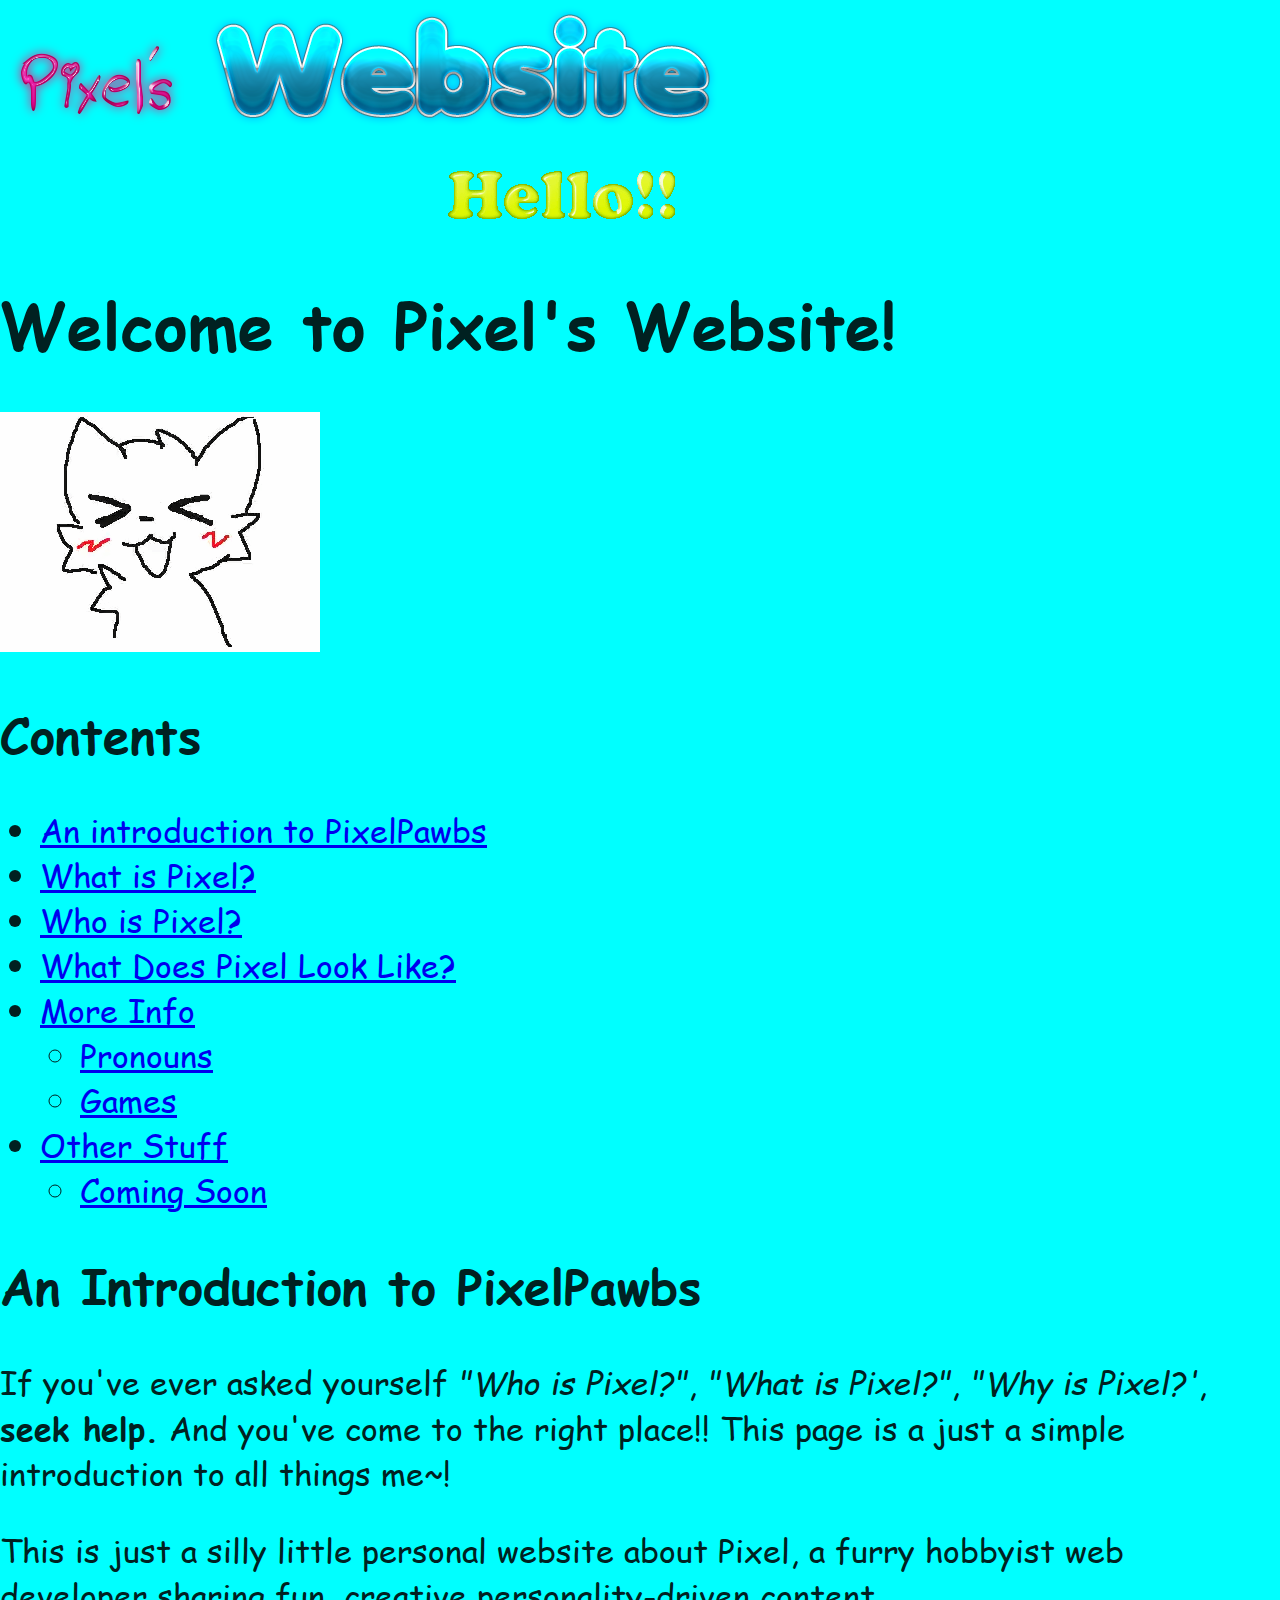
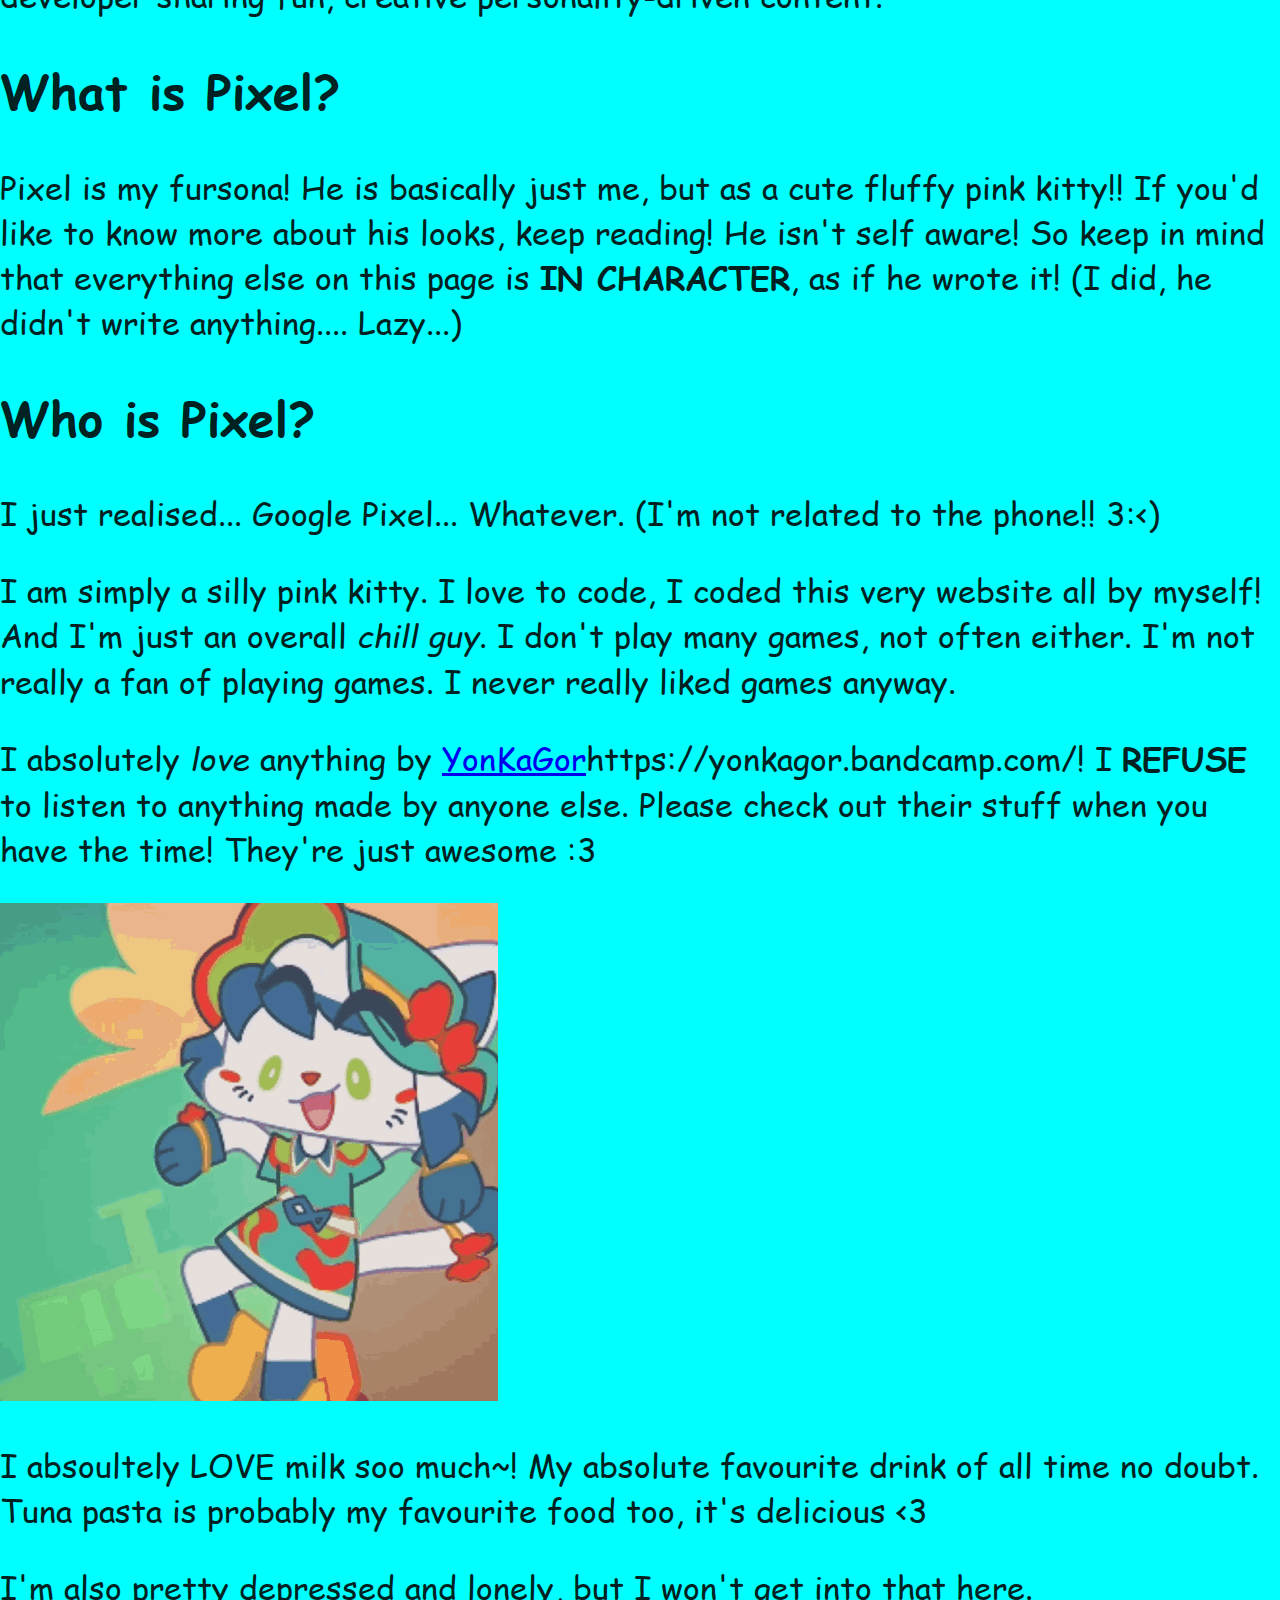
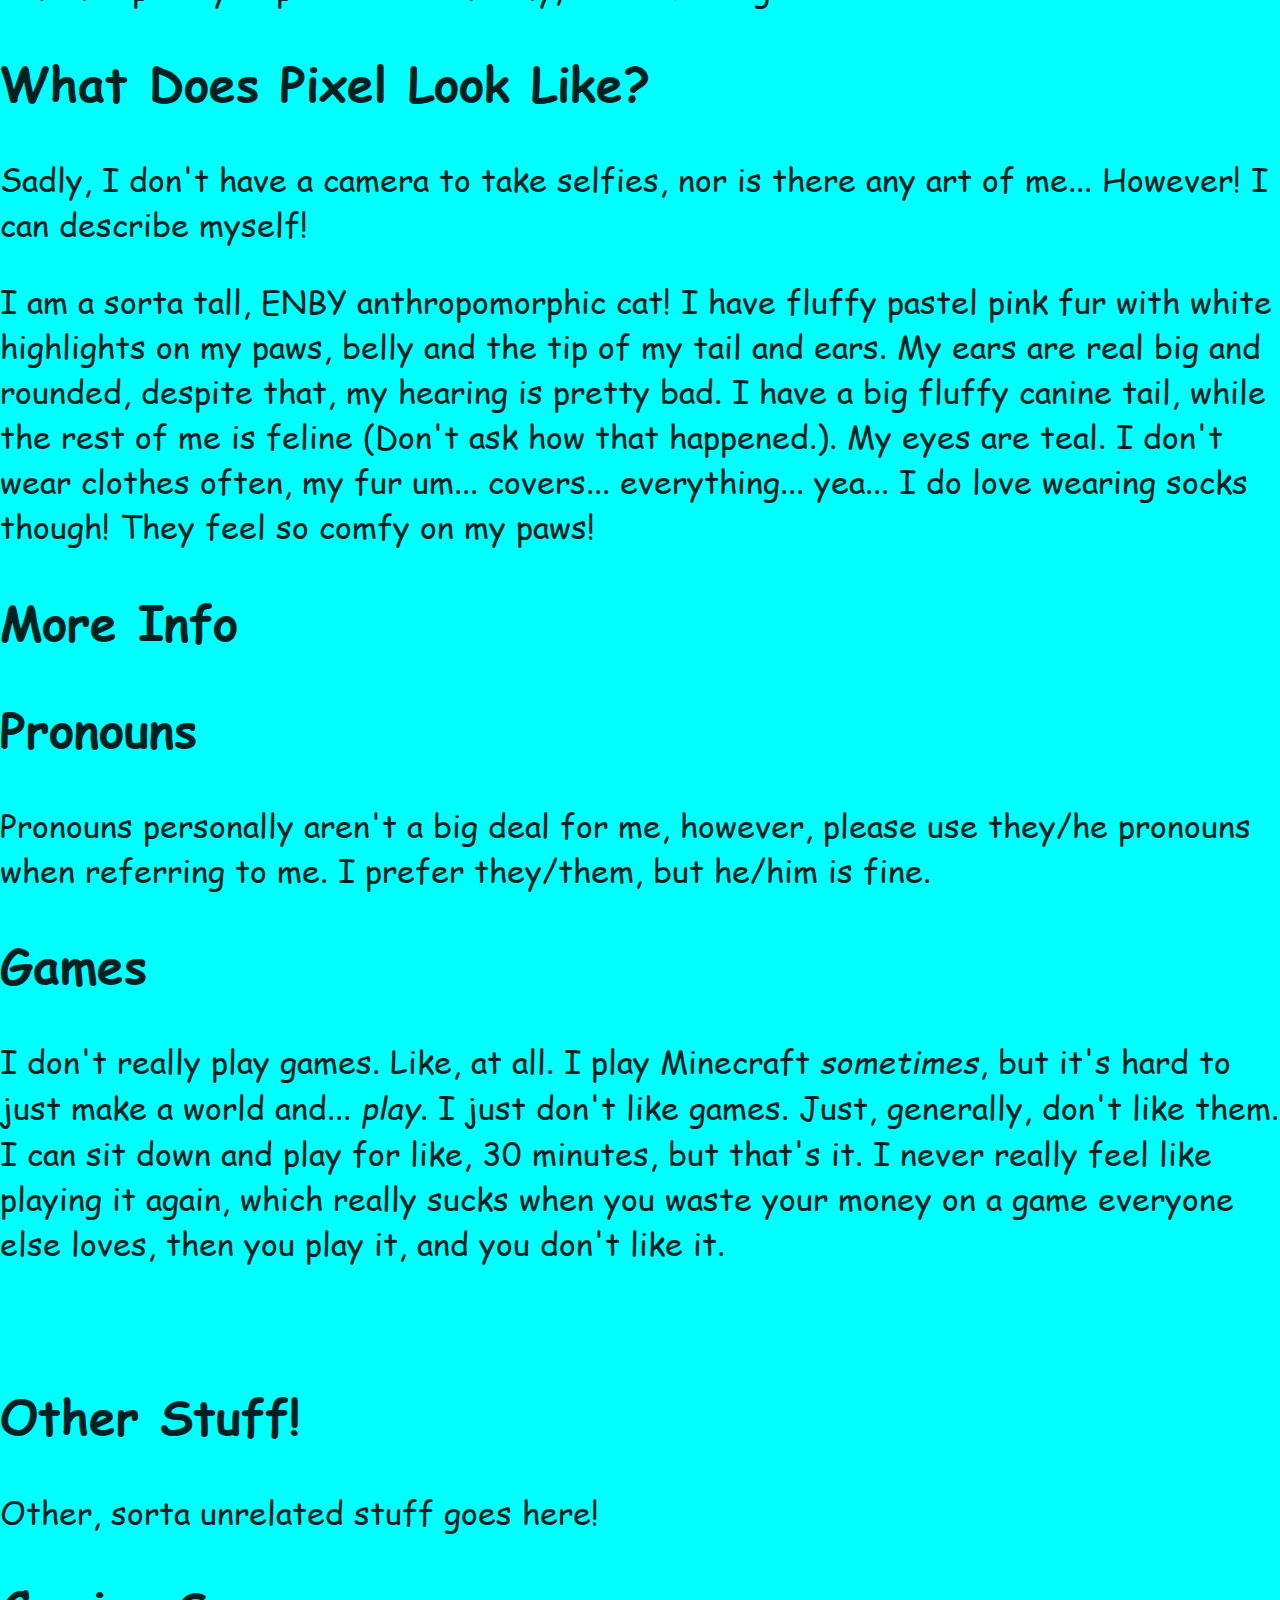
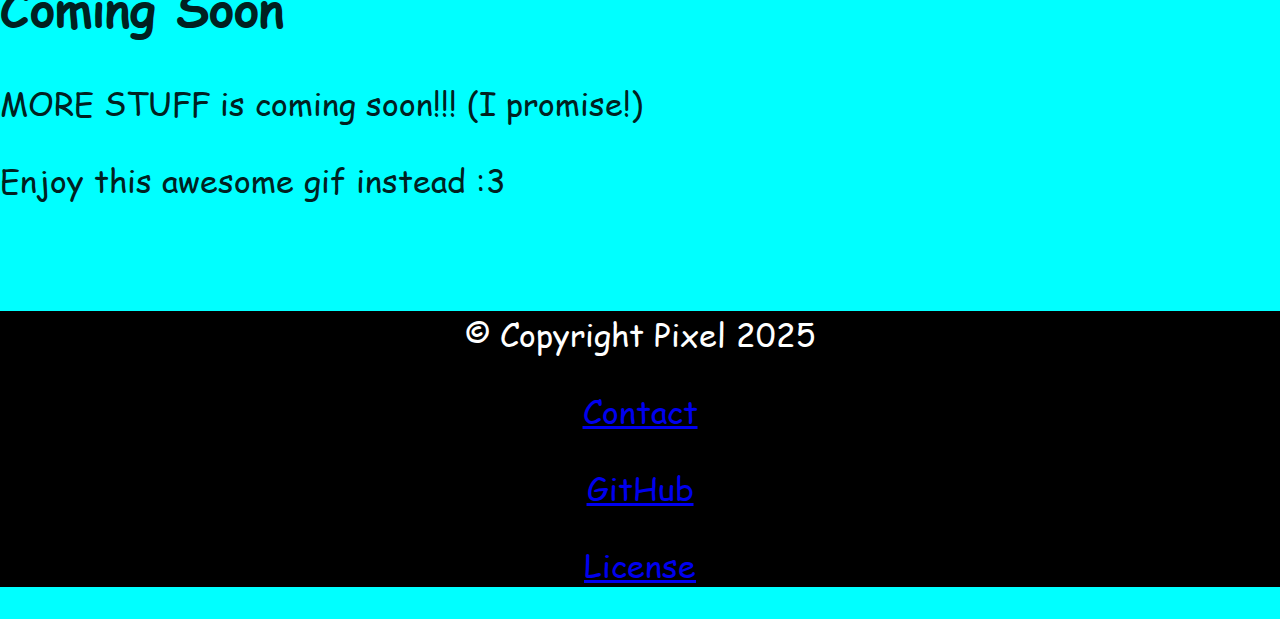
<file: index.html>
<!-- CODE WRITTEN BY PIXEL! -->
<!DOCTYPE html>
<html lang="en">
<head>
  <meta charset="utf-8">
  <meta name="viewport" content="width=device-width, initial-scale=1">

  <title>PixelPawbs – Personal Website, Fursona & Web Projects</title>
  
  <meta name="description" content="PixelPawbs' personal website featuring a fursona introduction, web development experiments, and creative projects built by Pixel.">
  
  <link rel="stylesheet" href="style.css">
  
  <link rel="icon" type="image/x-icon" href="asset/image/favicon.ico">
  
  <link rel="canonical" href="https://pixelpawbs.com/">
  
  <!-- seo open graph stuff i dont understand -->
  
  <meta property="og:title" content="PixelPawbs – Personal Website">
  <meta property="og:description" content="A personal, fun, charming website by PixelPawbs!">
  <meta property="og:image" content="asset/image/website-preview.png">
  <meta property="og:type" content="website">
  <meta property="og:url" content="https://pixelpawbs.com">

<style>

.inline {
  display: inline;
}

.hello {
  display: block;
  margin: 20px auto 0 auto;
  max-width: 400px;
}

.bkmeow {
  max-width: 650px;
}

.yonkasplode {
  max-width: 550px;
}

.bkdance {
  max-width: 950px;
}

</style>

</head>
<body>

<div class="container">

<header>

    <img class="pixels" src="asset/image/pixels.png" alt="Pixel's">
	<img class="website" src="asset/image/website.png" alt="Wesbite">

</header>

<main>

  <div class="imgcont hello">
    <img src="asset/image/hello!!.gif" alt="hello!!">
  </div>

  <section class="title">
    <h1>Welcome to Pixel's Website!</h1>
  </section>
  
  <div class="imgcont bkmeow">
    <img src="asset/image/boykisser.gif" alt="Animated gif of Boykisser meowing!">
  </div>
 
  <section>
    <h2>Contents</h2>
  </section>
  
  <div class="contents">
    <ul>
	  <li><a href="#intro">An introduction to PixelPawbs</a></li>
	  <li><a href="#what">What is Pixel?</a></li>
	  <li><a href="#who">Who is Pixel?</a></li>
	  <li><a href="#looks">What Does Pixel Look Like?</a></li>
	  <li><a href="#info">More Info</a></li>
	    <ul>
	      <li><a href="#pronouns">Pronouns</a></li>
		  <li><a href="#game">Games</a></li>
	    </ul>
	  <li><a href="#other">Other Stuff</a></li>
	    <ul>
	      <li><a href="#coming">Coming Soon</a></li>
	    </ul>
	</ul>
  </div>
 
  <section>
    <h2 id="intro">An Introduction to PixelPawbs</h2>
  </section>
  
  <p>If you've ever asked yourself <i>"Who is Pixel?"</i>, <i>"What is Pixel?"</i>, <i>"Why is Pixel?'</i>, <b>seek help.</b> And you've come to the right place!! This page is a just a simple introduction to all things me~!</p>
  
  <p>This is just a silly little personal website about Pixel, a furry hobbyist web developer sharing fun, creative personality-driven content.</p>
  
  <section>
  <h2 id="what">What is Pixel?</h2>
  </section>
  
  <p>Pixel is my fursona! He is basically just me, but as a cute fluffy pink kitty!! If you'd like to know more about his looks, keep reading! He isn't self aware! So keep in mind that everything else on this page is <b>IN CHARACTER</b>, as if he wrote it! (I did, he didn't write anything.... Lazy...)</p>

  <section>
    <h2 id="who">Who is Pixel?</h2>
  </section>
  
  <p>I just realised... Google Pixel... Whatever. (I'm not related to the phone!! 3:&#60;)</p>
  
  <p>I am simply a silly pink kitty. I love to code, I coded this very website all by myself! And I'm just an overall <i>chill guy</i>. I don't play many games, not often either. I'm not really a fan of playing games. I never really liked games anyway.</p>
  
  <p>I absolutely <i>love</i> anything by <span class="tooltip"><a href="https://yonkagor.bandcamp.com/" target="_blank" rel="noopener noreferrer">YonKaGor</a><span class="tooltiptext">https://yonkagor.bandcamp.com/</span></span>! I <b>REFUSE</b> to listen to anything made by anyone else. Please check out their stuff when you have the time! They're just awesome :3</p>
  
  <div class="imgcont yonkasplode">
    <img src="asset/image/yonkagor-explosion.gif" alt="Animated gif of YonKaGor Dragonet flying over a fence and exploding" loading="lazy">
  </div>
  
  <p>I absoultely LOVE milk soo much~! My absolute favourite drink of all time no doubt. Tuna pasta is probably my favourite food too, it's delicious &#60;3</p>
  
  <p>I'm also pretty depressed and lonely, but I won't get into that here.</p>
  
  <section>
    <h2 id="looks">What Does Pixel Look Like?</h2>
  </section>
  
  <p>Sadly, I don't have a camera to take selfies, nor is there any art of me... However! I can describe myself!</p>
  
  <p>I am a sorta tall, ENBY anthropomorphic cat! I have fluffy pastel pink fur with white highlights on my paws, belly and the tip of my tail and ears. My ears are real big and rounded, despite that, my hearing is pretty bad. I have a big fluffy canine tail, while the rest of me is feline (Don't ask how that happened.). My eyes are teal. I don't wear clothes often, my fur um... covers... everything... yea... I do love wearing socks though! They feel so comfy on my paws!</p>
  
  <section>
    <h2 id="info">More Info</h2>
  </section>
 
  <section>
    <h2 id="pronouns">Pronouns</h2>
  </section>
  
  <p>Pronouns personally aren't a big deal for me, however, please use they/he pronouns when referring to me. I prefer they/them, but he/him is fine.</p>
  
  <section>
    <h2 id="game">Games</h2>
  </section>
  
  <p>I don't really play games. Like, at all. I play Minecraft <i>sometimes</i>, but it's hard to just make a world and... <i>play</i>. I just don't like games. Just, generally, don't like them. I can sit down and play for like, 30 minutes, but that's it. I never really feel like playing it again, which really sucks when you waste your money on a game everyone else loves, then you play it, and you don't like it.</p>

  <br>
  <!-- ADD MORE STUFF THIS ISNT FINISHED YA MORON -->
  
  <section>
    <h2 id="other">Other Stuff!</h2>
  </section>
  
  <p>Other, sorta unrelated stuff goes here!</p>
  
  <section>
    <h2 id="coming">Coming Soon</h2>
  </section>
  
  <p>MORE STUFF is coming soon!!! (I promise!)</p>
  
  <p>Enjoy this awesome gif instead :3</p>
  
  <div class="imgcont bkdance">
    <img src="asset/image/boykisser-dance-boykisser.gif" alt="Animated gif of boykisser doing a really well animated dance" loading="lazy">
  </div>
  
</main>

<footer>
  <p>&#169; Copyright Pixel 2025</p>
  <a href="contact.html"><p>Contact</p></a>
  <a href="https://github.com/PixelPawbs/PixelsWebsite" target="_blank" rel="noopener noreferrer"><p>GitHub</p></a>
  <a href="LICENSE.txt" target="_blank" rel="noopener noreferrer"><p>License</p></a>
</footer>

</div>
</body>
</html>
</file>
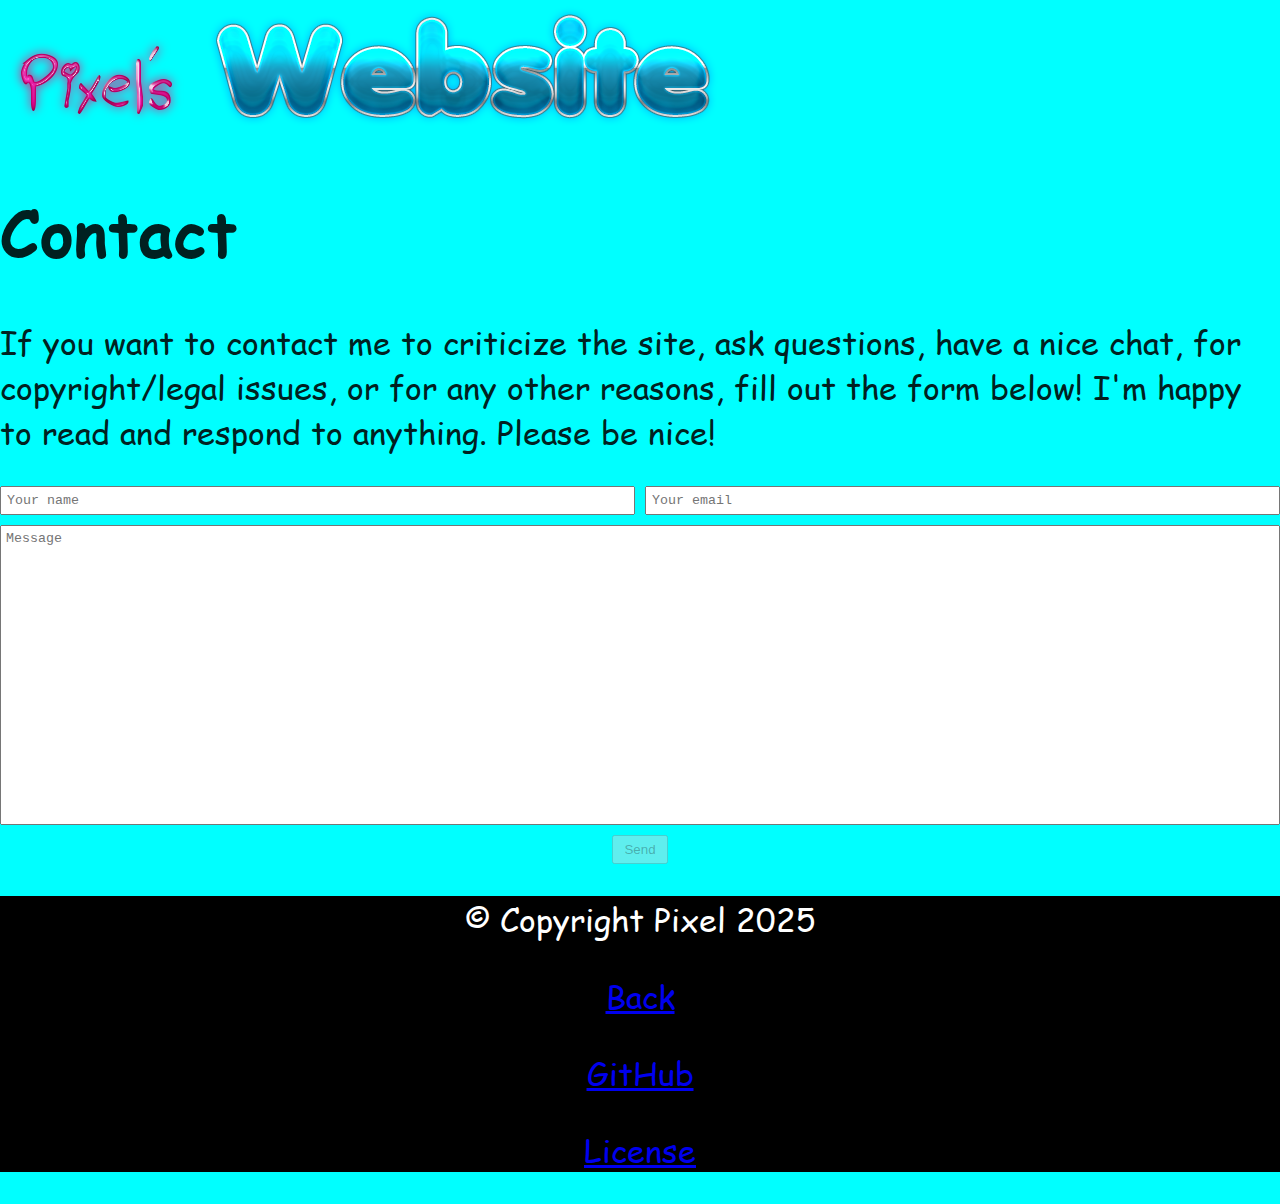
<file: contact.html>
<!-- MOST CODE WRITTEN BY PIXEL! -->
<!DOCTYPE html>
<html lang="en">
<head>
  <meta charset="utf-8">
  <meta name="viewport" content="width=device-width, initial-scale=1">

  <title>PixelPawbs – Contact</title>
  
  <meta name="description" content="PixelPawbs' personal website featuring a fursona introduction, web development experiments, and creative projects built by Pixel.">
  
  <link rel="stylesheet" href="style.css">
  
  <link rel="icon" type="image/x-icon" href="asset/image/favicon.ico">
  
<style>

textarea {
  display: block;
  resize: none;
  width: 100%;
  padding: 5px;
  height: 300px;
  font-family: monospace;
  box-sizing: border-box;
}

.smallinputs{
width:100%;
display:flex;
flex-direction:row;
justify-content: center;


}

.name {
  display: block;
  flex-grow: 1;
  padding: 5px;
  margin-right: 5px;
  margin-bottom: 10px;
  font-family: monospace;
}

.email {
  display: block;
  flex-grow: 1;
  padding: 5px;
  margin-left: 5px;
  margin-bottom: 10px;
  font-family: monospace;
}

.send {
  display: block;
  margin: 10px auto 20px auto;
  padding: 5px 10px;
  cursor: pointer;
}
  
@media (max-width: 1030px) {
  .send {
    padding: 15px 25px;
  }
  .email {
    padding: 15px 5px;
  }
  .name {
    padding: 15px 5px;
  }
}
</style>

</head>
<body>

<div class="container">

<header>

    <img class="pixels" src="asset/image/pixels.png" alt="Pixel's">
	<img class="website" src="asset/image/website.png" alt="Wesbite">

</header>

<main>



  <section class="title">
    <h1>Contact</h1>
  </section>

  <p>If you want to contact me to criticize the site, ask questions, have a nice chat, for copyright/legal issues, or for any other reasons, fill out the form below! I'm happy to read and respond to anything. Please be nice!</p>
	
  <section>
  
    <form id="contactForm" action="https://api.web3forms.com/submit" method="POST">
	  <input type="hidden" name="access_key" value="bb54d53f-16e5-436e-a6c0-c81c99049f4e">
      <div class="smallinputs">
		<input id="name" class="name" type="text" name="name" required maxlength="50" placeholder="Your name">
		<input id="email" class="email" type="email" name="email" required maxlength="50" placeholder="Your email">
	  </div>
	  <textarea id="message" name="message" required maxlength="1000" placeholder="Message"></textarea>

	  <button class="send" id="sendBtn" type="submit">Send</button>
	</form>
	
  </section>

  
</main>

<footer>
  <p>&#169; Copyright Pixel 2025</p>
  <a href="index.html"><p>Back</p></a>
  <a href="https://github.com/PixelPawbs/PixelsWebsite" target="_blank" rel="noopener noreferrer"><p>GitHub</p></a>
  <a href="LICENSE.txt" target="_blank" rel="noopener noreferrer"><p>License</p></a>
</footer>
</div>
<script src="email.js"></script> 

</body>
</html>
</file>
<file: style.css>
/* Regular */
@font-face {
  font-family: "Comic Sans MS";
  src: url('asset/font/comic.woff2') format('woff2');
  font-weight: 400;
  font-style: normal;
}

/* Bold */
@font-face {
  font-family: "Comic Sans MS";
  src: url('asset/font/comicbd.woff2') format('woff2');
  font-weight: 700;
  font-style: normal;
}

/* Italic */
@font-face {
  font-family: "Comic Sans MS";
  src: url('asset/font/comici.woff2') format('woff2');
  font-weight: 400;
  font-style: italic;
}

/* Bold Italic */
@font-face {
  font-family: "Comic Sans MS";
  src: url('asset/font/comicz.woff2') format('woff2');
  font-weight: 700;
  font-style: italic;
}

:root {
  --bg: #00ffff;
  --text: #002121;
}

[data-theme="dark"] {
  --bg: #0f172a;
  --text: #e5e7eb;
}

@media (prefers-color-scheme: dark) {
  :root:not([data-theme="light"]) {
    --bg: #0f172a;
    --text: #e5e7eb;
  }
}

body {
  margin: 0;
  font-size: 24pt;
  font-family: "Comic Sans MS", sans-serif;
  background-color: var(--bg);
  color: var(--text);
  transition: background-color 0.5s ease, color 0.5s ease;
}

footer {
  background: #000;
  color: #fff;
  text-align: center;
}
</file>
